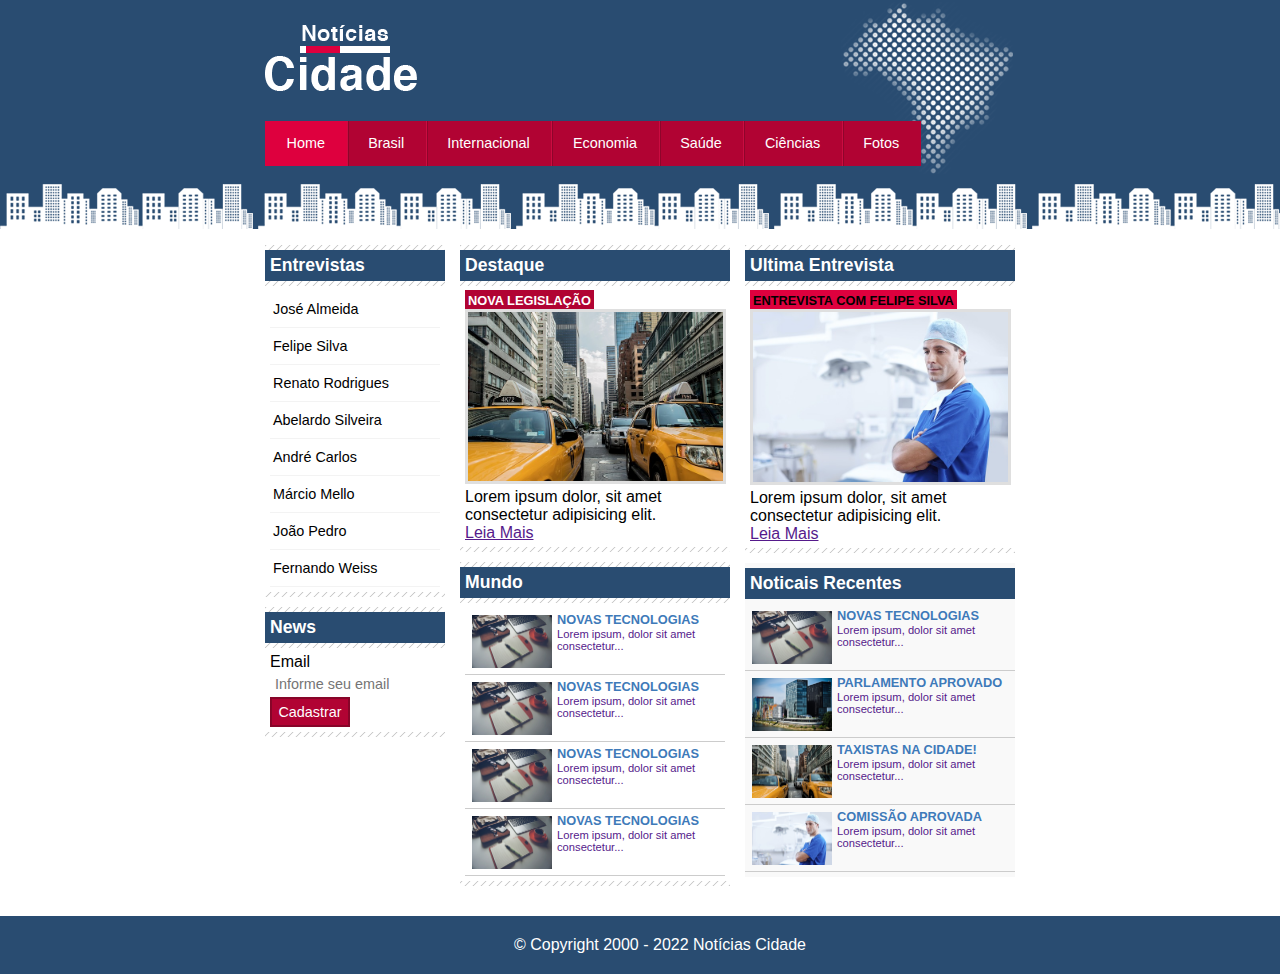
<file: index.html>
<!DOCTYPE html>
<html lang="en">
<head>
    <meta charset="UTF-8">
    <meta http-equiv="X-UA-Compatible" content="IE=edge">
    <meta name="viewport" content="width=device-width, initial-scale=1.0">
    <title>Noticias Cidade - O seu site de noticias</title>
    <link rel="stylesheet" href="css/style.css">
</head>
<body id="tres-colunas" class="home">
    
    <!-- Início Container -->
    <div id="container">
        <!-- Início Topo -->
        <div id="topo">
            <h1 class="logo">Noticias Cidade</h1>
            <ul id="navegacao">
                <li class="primeiro"><a id="home" href="index.html">Home</a></li>
                <li><a id="brasil" href="brasil.html">Brasil</a></li>
                <li><a id="internacional" href="internacional.html">Internacional</a></li>
                <li><a id="economia" href="economia.html">Economia</a></li>
                <li><a id="saude" href="saude.html">Saúde</a></li>
                <li><a id="ciencias" href="ciencias.html">Ciências</a></li>
                <li><a id="fotos" href="fotos.html">Fotos</a></li>
            </ul>
        </div>
        <!-- Fim Topo -->

        <!-- Início Conteudo -->
        <div id="conteudo">
            
            <div id="primario">
                <div class="caixa destaque">
                    <h2>Destaque</h2>
                    <div class="caixa-conteudo">
                        <h3>Nova Legislação</h3>
                        <img class="imagem-principal" src="img/taxi.jpg" alt="" width="100%">
                        <p>Lorem ipsum dolor, sit amet consectetur adipisicing elit.</p>
                        <a href="">Leia Mais</a>
                    </div>
                </div>
                <div class="caixa mundo">
                    <h2>Mundo</h2>
                    <div class="caixa-conteudo">
                        <ul id="lista-noticias">
                            <li>
                                <a href="">
                                    <img src="img/tecnologia.jpg" alt="" width="80">
                                    <h3>Novas Tecnologias</h3>
                                    <p>Lorem ipsum, dolor sit amet consectetur...</p>
                                </a>
                            </li>
                            <li>
                                <a href="">
                                    <img src="img/tecnologia.jpg" alt="" width="80">
                                    <h3>Novas Tecnologias</h3>
                                    <p>Lorem ipsum, dolor sit amet consectetur...</p>
                                </a>
                            </li>
                            <li>
                                <a href="">
                                    <img src="img/tecnologia.jpg" alt="" width="80">
                                    <h3>Novas Tecnologias</h3>
                                    <p>Lorem ipsum, dolor sit amet consectetur...</p>
                                </a>
                            </li>
                            <li>
                                <a href="">
                                    <img src="img/tecnologia.jpg" alt="" width="80">
                                    <h3>Novas Tecnologias</h3>
                                    <p>Lorem ipsum, dolor sit amet consectetur...</p>
                                </a>
                            </li>
                        </ul>
                    </div>
                </div>
            </div>
            
            <div id="secundario">
                <div class="caixa entrevista">
                    <h2>Ultima Entrevista</h2>
                    <div class="caixa-conteudo">
                        <h3>Entrevista com Felipe Silva</h3>
                        <img class="imagem-principal" src="img/doutor.jpg" alt="" width="100%">
                        <p>Lorem ipsum dolor, sit amet consectetur adipisicing elit.</p>
                        <a href="">Leia Mais</a>
                    </div>
                </div>
                <div class="caixa noticias-recentes">
                    <h2>Noticais Recentes</h2>
                    <div class="conteudo">
                        <ul id="lista-noticias">
                            <li>
                                <a href="">
                                    <img src="img/tecnologia.jpg" alt="" width="80">
                                    <h3>Novas Tecnologias</h3>
                                    <p>Lorem ipsum, dolor sit amet consectetur...</p>
                                </a>
                            </li>
                            <li>
                                <a href="">
                                    <img src="img/mundo.jpg" alt="" width="80">
                                    <h3>Parlamento Aprovado</h3>
                                    <p>Lorem ipsum, dolor sit amet consectetur...</p>
                                </a>
                            </li>
                            <li>
                                <a href="">
                                    <img src="img/taxi.jpg" alt="" width="80">
                                    <h3>Taxistas na Cidade!</h3>
                                    <p>Lorem ipsum, dolor sit amet consectetur...</p>
                                </a>
                            </li>
                            <li>
                                <a href="">
                                    <img src="img/doutor.jpg" alt="" width="80">
                                    <h3>Comissão Aprovada</h3>
                                    <p>Lorem ipsum, dolor sit amet consectetur...</p>
                                </a>
                            </li>
                        </ul>
                    </div>
                </div>
            </div>
            
            <div id="lateral">
                <div class="caixa">
                    <h2>Entrevistas</h2>
                    <div class="caixa-conteudo">
                        <ul>
                            <li><a href="">José Almeida</a></li>
                            <li><a href="">Felipe Silva</a></li>
                            <li><a href="">Renato Rodrigues</a></li>
                            <li><a href="">Abelardo Silveira</a></li>
                            <li><a href="">André Carlos</a></li>
                            <li><a href="">Márcio Mello</a></li>
                            <li><a href="">João Pedro</a></li>
                            <li><a href="">Fernando Weiss</a></li>
                        </ul>
                    </div>
                </div>
                <div class="caixa">
                    <h2>News</h2>
                    <div class="caixa-conteudo">
                        <form action="">
                            <div>
                                <label for="email">Email</label>
                                <input type="text" name="email" id="email" placeholder="Informe seu email">
                            </div>
                            <div>
                                <input class="submit" type="submit" value="Cadastrar">
                            </div>
                        </form>
                    </div>
                </div>
            </div>
        </div>
        <!-- Fim Conteudo -->
    </div>
    <!-- Fim Container -->

    
    <div id="container-rodape" style="clear: both;">
        <div id="rodape">
            <p>&copy; Copyright 2000 - 2022 Notícias Cidade</p>
        </div>
    </div>

</body>
</html>
</file>
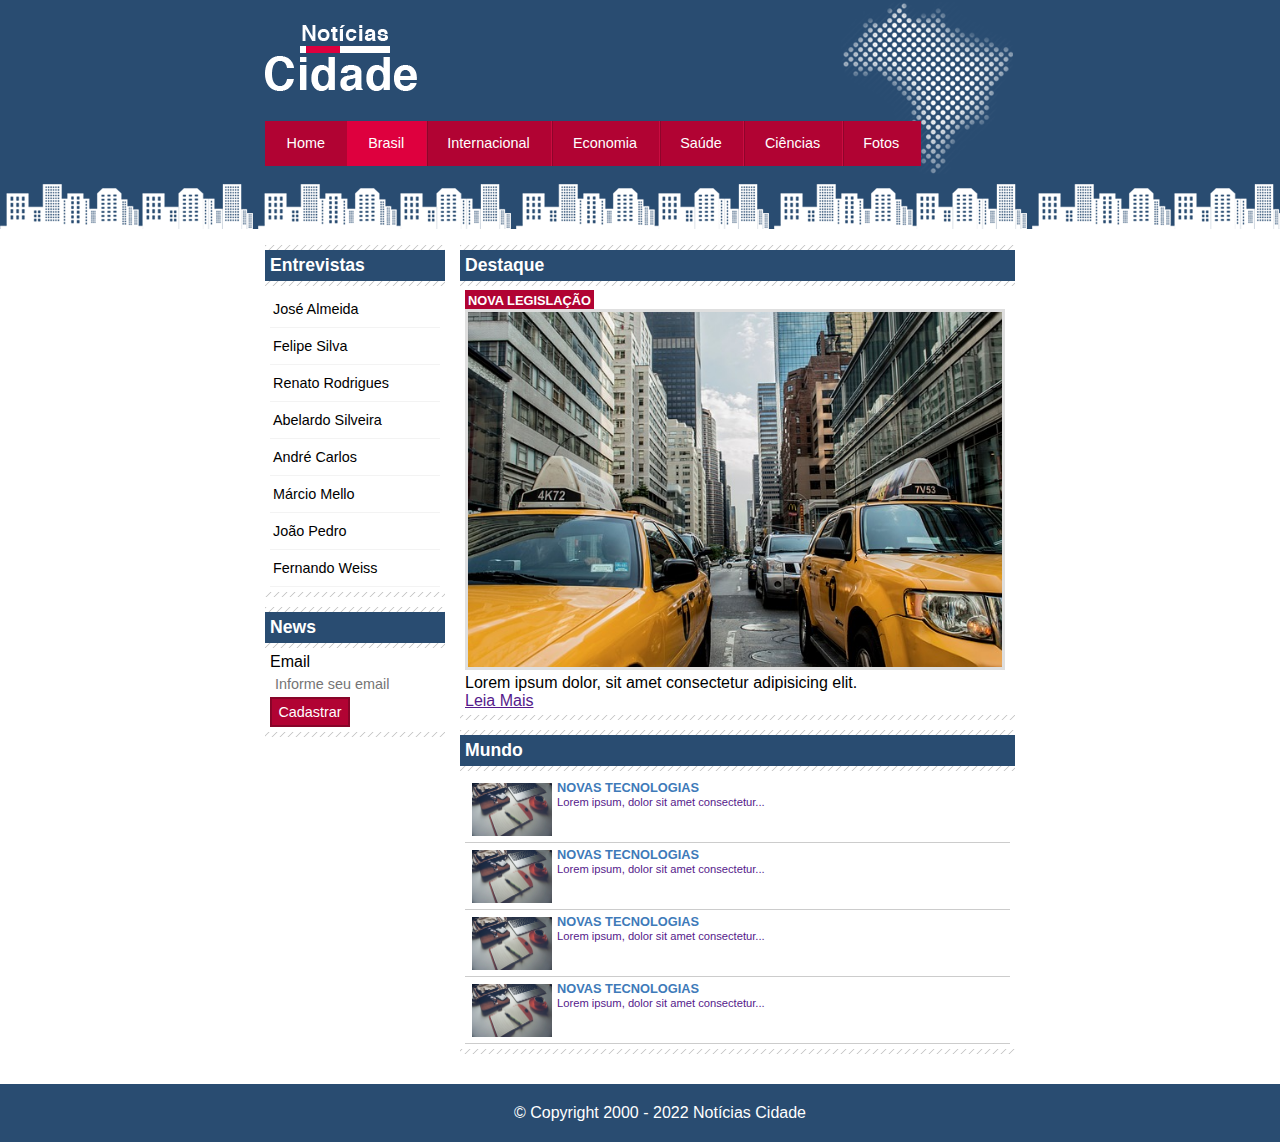
<file: brasil.html>
<!DOCTYPE html>
<html lang="en">
<head>
    <meta charset="UTF-8">
    <meta http-equiv="X-UA-Compatible" content="IE=edge">
    <meta name="viewport" content="width=device-width, initial-scale=1.0">
    <title>Noticias Cidade - O seu site de noticias</title>
    <link rel="stylesheet" href="css/style.css">
</head>
<body id="duas-colunas" class="brasil">
    
    <!-- Início Container -->
    <div id="container">
        <!-- Início Topo -->
        <div id="topo">
            <h1 class="logo">Noticias Cidade</h1>
            <ul id="navegacao">
                <li class="primeiro"><a id="home" href="index.html">Home</a></li>
                <li><a id="brasil" href="brasil.html">Brasil</a></li>
                <li><a id="internacional" href="internacional.html">Internacional</a></li>
                <li><a id="economia" href="economia.html">Economia</a></li>
                <li><a id="saude" href="saude.html">Saúde</a></li>
                <li><a id="ciencias" href="ciencias.html">Ciências</a></li>
                <li><a id="fotos" href="fotos.html">Fotos</a></li>
            </ul>
        </div>
        <!-- Fim Topo -->

        <!-- Início Conteudo -->
        <div id="conteudo">
            
            <div id="primario">
                <div class="caixa destaque">
                    <h2>Destaque</h2>
                    <div class="caixa-conteudo">
                        <h3>Nova Legislação</h3>
                        <img class="imagem-principal" src="img/taxi.jpg" alt="" width="100%">
                        <p>Lorem ipsum dolor, sit amet consectetur adipisicing elit.</p>
                        <a href="">Leia Mais</a>
                    </div>
                </div>
                <div class="caixa mundo">
                    <h2>Mundo</h2>
                    <div class="caixa-conteudo">
                        <ul id="lista-noticias">
                            <li>
                                <a href="">
                                    <img src="img/tecnologia.jpg" alt="" width="80">
                                    <h3>Novas Tecnologias</h3>
                                    <p>Lorem ipsum, dolor sit amet consectetur...</p>
                                </a>
                            </li>
                            <li>
                                <a href="">
                                    <img src="img/tecnologia.jpg" alt="" width="80">
                                    <h3>Novas Tecnologias</h3>
                                    <p>Lorem ipsum, dolor sit amet consectetur...</p>
                                </a>
                            </li>
                            <li>
                                <a href="">
                                    <img src="img/tecnologia.jpg" alt="" width="80">
                                    <h3>Novas Tecnologias</h3>
                                    <p>Lorem ipsum, dolor sit amet consectetur...</p>
                                </a>
                            </li>
                            <li>
                                <a href="">
                                    <img src="img/tecnologia.jpg" alt="" width="80">
                                    <h3>Novas Tecnologias</h3>
                                    <p>Lorem ipsum, dolor sit amet consectetur...</p>
                                </a>
                            </li>
                        </ul>
                    </div>
                </div>
            </div>
                        
            <div id="lateral">
                <div class="caixa">
                    <h2>Entrevistas</h2>
                    <div class="caixa-conteudo">
                        <ul>
                            <li><a href="">José Almeida</a></li>
                            <li><a href="">Felipe Silva</a></li>
                            <li><a href="">Renato Rodrigues</a></li>
                            <li><a href="">Abelardo Silveira</a></li>
                            <li><a href="">André Carlos</a></li>
                            <li><a href="">Márcio Mello</a></li>
                            <li><a href="">João Pedro</a></li>
                            <li><a href="">Fernando Weiss</a></li>
                        </ul>
                    </div>
                </div>
                <div class="caixa">
                    <h2>News</h2>
                    <div class="caixa-conteudo">
                        <form action="">
                            <div>
                                <label for="email">Email</label>
                                <input type="text" name="email" id="email" placeholder="Informe seu email">
                            </div>
                            <div>
                                <input class="submit" type="submit" value="Cadastrar">
                            </div>
                        </form>
                    </div>
                </div>
            </div>
        </div>
        <!-- Fim Conteudo -->
    </div>
    <!-- Fim Container -->

    
    <div id="container-rodape" style="clear: both;">
        <div id="rodape">
            <p>&copy; Copyright 2000 - 2022 Notícias Cidade</p>
        </div>
    </div>

</body>
</html>
</file>
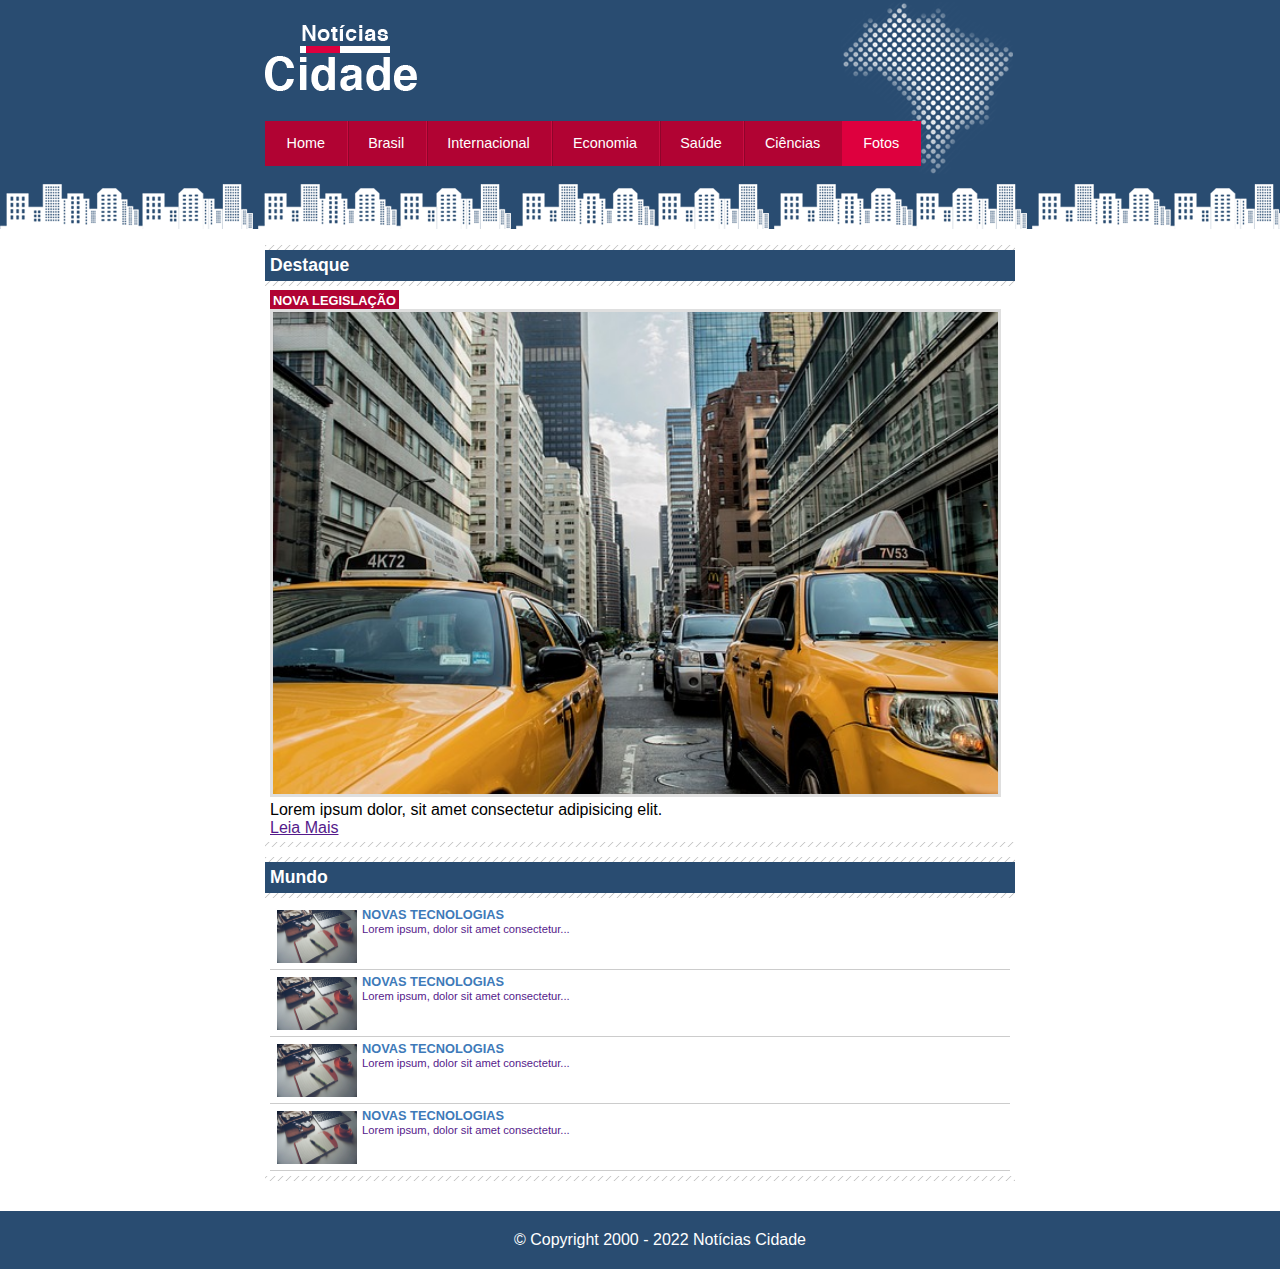
<file: fotos.html>
<!DOCTYPE html>
<html lang="en">
<head>
    <meta charset="UTF-8">
    <meta http-equiv="X-UA-Compatible" content="IE=edge">
    <meta name="viewport" content="width=device-width, initial-scale=1.0">
    <title>Noticias Cidade - O seu site de noticias</title>
    <link rel="stylesheet" href="css/style.css">
</head>
<body id="uma-coluna" class="fotos">
    
    <!-- Início Container -->
    <div id="container">
        <!-- Início Topo -->
        <div id="topo">
            <h1 class="logo">Noticias Cidade</h1>
            <ul id="navegacao">
                <li class="primeiro"><a id="home" href="index.html">Home</a></li>
                <li><a id="brasil" href="brasil.html">Brasil</a></li>
                <li><a id="internacional" href="internacional.html">Internacional</a></li>
                <li><a id="economia" href="economia.html">Economia</a></li>
                <li><a id="saude" href="saude.html">Saúde</a></li>
                <li><a id="ciencias" href="ciencias.html">Ciências</a></li>
                <li><a id="fotos" href="fotos.html">Fotos</a></li>
            </ul>
        </div>
        <!-- Fim Topo -->

        <!-- Início Conteudo -->
        <div id="conteudo">
            
            <div id="primario">
                <div class="caixa destaque">
                    <h2>Destaque</h2>
                    <div class="caixa-conteudo">
                        <h3>Nova Legislação</h3>
                        <img class="imagem-principal" src="img/taxi.jpg" alt="" width="100%">
                        <p>Lorem ipsum dolor, sit amet consectetur adipisicing elit.</p>
                        <a href="">Leia Mais</a>
                    </div>
                </div>
                <div class="caixa mundo">
                    <h2>Mundo</h2>
                    <div class="caixa-conteudo">
                        <ul id="lista-noticias">
                            <li>
                                <a href="">
                                    <img src="img/tecnologia.jpg" alt="" width="80">
                                    <h3>Novas Tecnologias</h3>
                                    <p>Lorem ipsum, dolor sit amet consectetur...</p>
                                </a>
                            </li>
                            <li>
                                <a href="">
                                    <img src="img/tecnologia.jpg" alt="" width="80">
                                    <h3>Novas Tecnologias</h3>
                                    <p>Lorem ipsum, dolor sit amet consectetur...</p>
                                </a>
                            </li>
                            <li>
                                <a href="">
                                    <img src="img/tecnologia.jpg" alt="" width="80">
                                    <h3>Novas Tecnologias</h3>
                                    <p>Lorem ipsum, dolor sit amet consectetur...</p>
                                </a>
                            </li>
                            <li>
                                <a href="">
                                    <img src="img/tecnologia.jpg" alt="" width="80">
                                    <h3>Novas Tecnologias</h3>
                                    <p>Lorem ipsum, dolor sit amet consectetur...</p>
                                </a>
                            </li>
                        </ul>
                    </div>
                </div>
            </div>
                        
            
        </div>
        <!-- Fim Conteudo -->
    </div>
    <!-- Fim Container -->

    
    <div id="container-rodape" style="clear: both;">
        <div id="rodape">
            <p>&copy; Copyright 2000 - 2022 Notícias Cidade</p>
        </div>
    </div>

</body>
</html>
</file>
<file: css/style.css>
*{
    margin: 0;
    padding: 0;
}

body{
    font-family: Arial, Helvetica, sans-serif;
    background: #fff url(../img/fundo.png) left top repeat-x;
}

#container{
    width: 750px;
    margin: 0 auto;
}


#topo{
    height: 150px;
    background: url(../img/detalhe-topo.png) no-repeat right top;
    padding-top: 25px;
}

.logo{
    width: 152px;
    height: 66px;
    background: url(../img/logo.png) no-repeat center;
    text-indent: -30000px;
}

ul{
    margin: 0;
    padding: 0;
    list-style-type: none;
}

#topo ul{
    margin-top: 30px;
    background: #b10333;
    float: left;
}

#topo ul li{
    float: left;
}

#topo ul a{
    font-size: 0.9em;
    display: block;
    padding: 0.5em 1.5em;
    line-height: 2.1em;
    text-decoration: none;
    color: #fff;
    background: url(../img/divisor.png) repeat-y left center;
}

#topo ul .primeiro a{
    background: none;
}

#topo ul a:hover{
    color: #69001d;
}

body.home #navegacao a#home,
body.brasil #navegacao a#brasil,
body.internacional #navegacao a#internacional,
body.economia #navegacao a#economia,
body.saude #navegacao a#saude,
body.ciencias #navegacao a#ciencias,
body.fotos #navegacao a#fotos{
    color: #fff;
    background: #de003e;
    cursor: text;
}

#conteudo{
    margin-top: 60px;
    background: #f5f5f5;
}

#primario{
    width: 270px;
    float: left;
    margin: 0 0 20px 195px;
}

#duas-colunas #primario{
    width: 555px;   
}

#uma-coluna #primario{
    width: 750px;
    margin: 0 0 20px 0;
}

#secundario{
    width: 270px;
    float: left;
    margin: 0 0 20px 15px;
}

#lateral{
    width: 180px;
    float: left;
    margin: 0 0 20px -750px;
}

/* Caixa */
.caixa{
    margin: 10px 0;
    padding: 5px 0 5px 0;
    background: #f3f3f3 url(../img/fundo-caixa.png);
}

h2{
    font-size: 1.1em;
    background: #294c71;
    color: #fff;
    padding: 5px;
}

.caixa-conteudo{
    background: #fff;
    padding: 5px;
    margin-top: 5px;
}

/* Menus Laterais */
#lateral ul a{
    font-size: 0.9em;
    padding: 3px;
    display: block;
    line-height: 30px;
    color: #000;
    text-decoration: none;
    border-bottom: 1px solid #f3f3f3;
}

#lateral ul a:hover{
    padding-left: 20px;
    background: #f9f9f9 url(../img/marcador.png) no-repeat left center;
    color: #a1a1a1; 
}

/* Formatando Formularios */
label{
    display: block;
    cursor: pointer;
}

input{
    padding: 5px;
    width: 125px;
    font-size: 0.9em;
    background-color: #fff;
    border: #294c71;
}

input.submit{
    width: 80px;
    color: #fff;
    background-color: #b10333;
    border: 2px solid #870529;
}

/* Formatando Imagens */
img.imagem-principal{
    width: 98%;
    border: 3px solid #dfdfdf;
}

/* Formatando Cabeçalhos */
h3{
    text-transform: uppercase;
    display: inline;
    font-size: 0.8em;
    padding: 3px;
}

.destaque h3{
    background: #b10333;
    color: #fff;
}

.entrevista h3{
    background: #de003e;
}

/* Formatando lista de noticias */
#lista-noticias li{
    padding: 2px;
    border-bottom: 1px solid #ccc;
    height: 62px;
}

#lista-noticias li a img{
    float: left;
    margin: 5px;
}

#lista-noticias li a{
    text-decoration: none;
}

#lista-noticias li a h3{
    font-size: 0.8em;
    padding: 0;
    color: #3e7ab9;
}

#lista-noticias li a p{
    font-size: 0.7em;
}

#lista-noticias li:hover{
    background: #eee;
    cursor: pointer;
}

/* Rodape */
#container-rodape{
    background: #294c71;
    padding: 20px;
    width: 100%;
    /* position: fixed; */
    bottom: 0;
}

#rodape{
    width: 750px;
    margin: 0 auto;
    color: #fff;
}

#rodape p{
    text-align: center;
}

/* Noticias Recentes */
.noticias-recentes{
    background: #f9f9f9;
}

.noticias-recentes .conteudo{
    margin-top: 5px;
}

.noticias-recentes .noticia{
    padding-bottom: 5px;
    margin-bottom: 3px;
    border-bottom: 1px solid #a1a1a1;
}

.noticias-recentes .div-imagem{
    width: 30%;
    float: left;
    margin-right: 5px;
}

.noticias-recentes .texto p{
    font-size: 0.8em;
    text-transform: uppercase;
    padding: 2px;
    margin-left: 5px;
    color: #294c71;
}

.noticias-recentes .texto h4{
    font-size: 0.8em;
}
</file>
